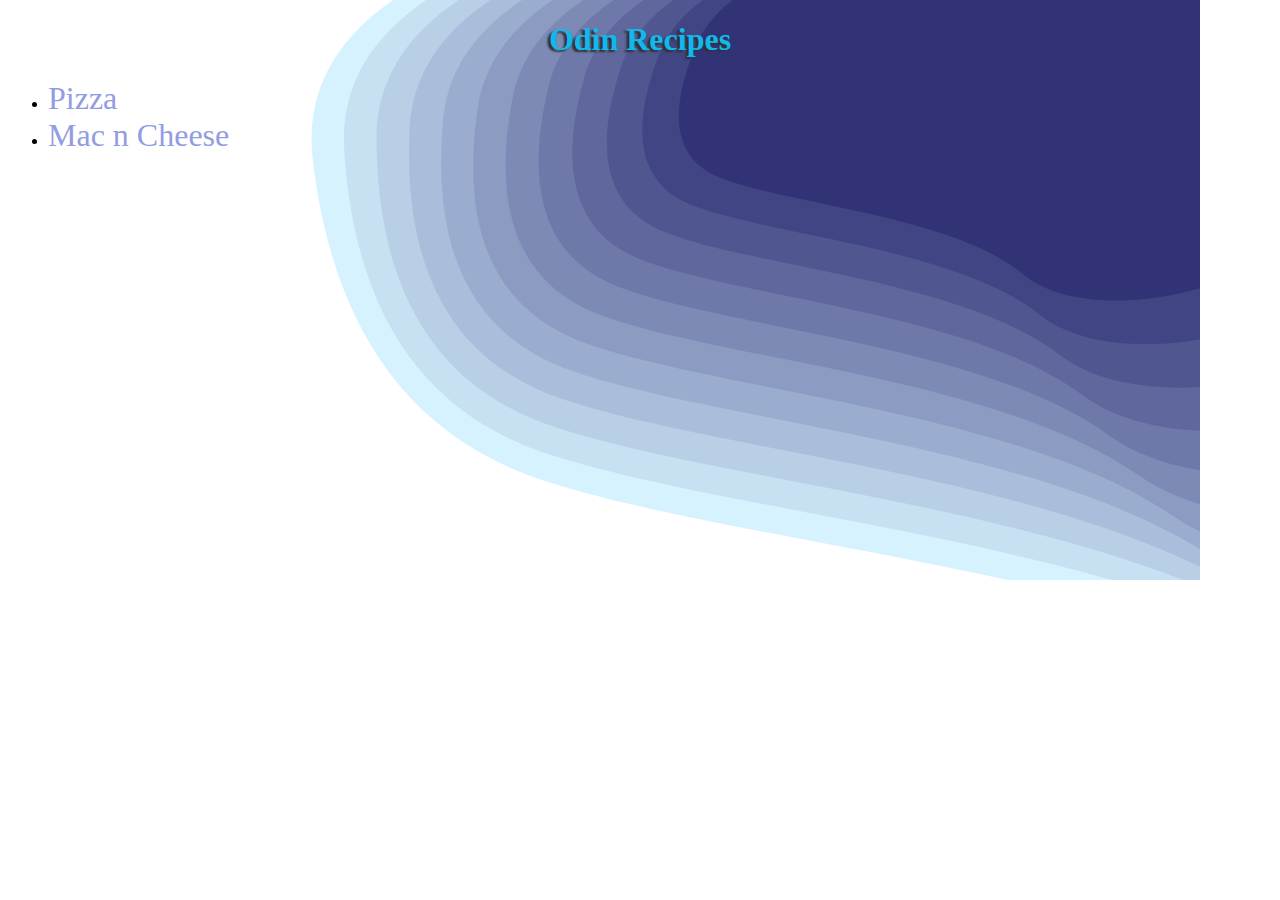
<file: index.html>
<!DOCTYPE html>
<html lang="en">
<head>
    <meta charset="UTF-8">
    <meta name="viewport" content="width=device-width, initial-scale=1.0">
    <title>Recipes</title>
    <link rel="stylesheet" href="./public/styles/indexstyles.css">
</head>
<body>
    <h1 class="indexHeading" >Odin Recipes</h1>
    <ul  >
        <li class="indexLinks" ><a href="./recipes/pizza.html">Pizza</a></li>
        <li class="indexLinks" ><a href="./recipes/mac.html">Mac n Cheese</a></li>
    </ul>
    
</body>
</html>
</file>
<file: public/styles/indexstyles.css>
html {
    height: 100%;
}

body{
    /* background-image: linear-gradient(to bottom, #051937, #004d7a, #008793, #00bf72, #a8eb12); */
    background-repeat: no-repeat;
    background-image: url("./cool-background.svg");

}

.indexHeading{
    text-align: center;
    color: #12b8eb;
    text-shadow: -3px 2px 2px #2f342f;
    
}


a{
    font-size: 2rem;
    color: #929ce1 ;
    text-decoration: none;
}
</file>
